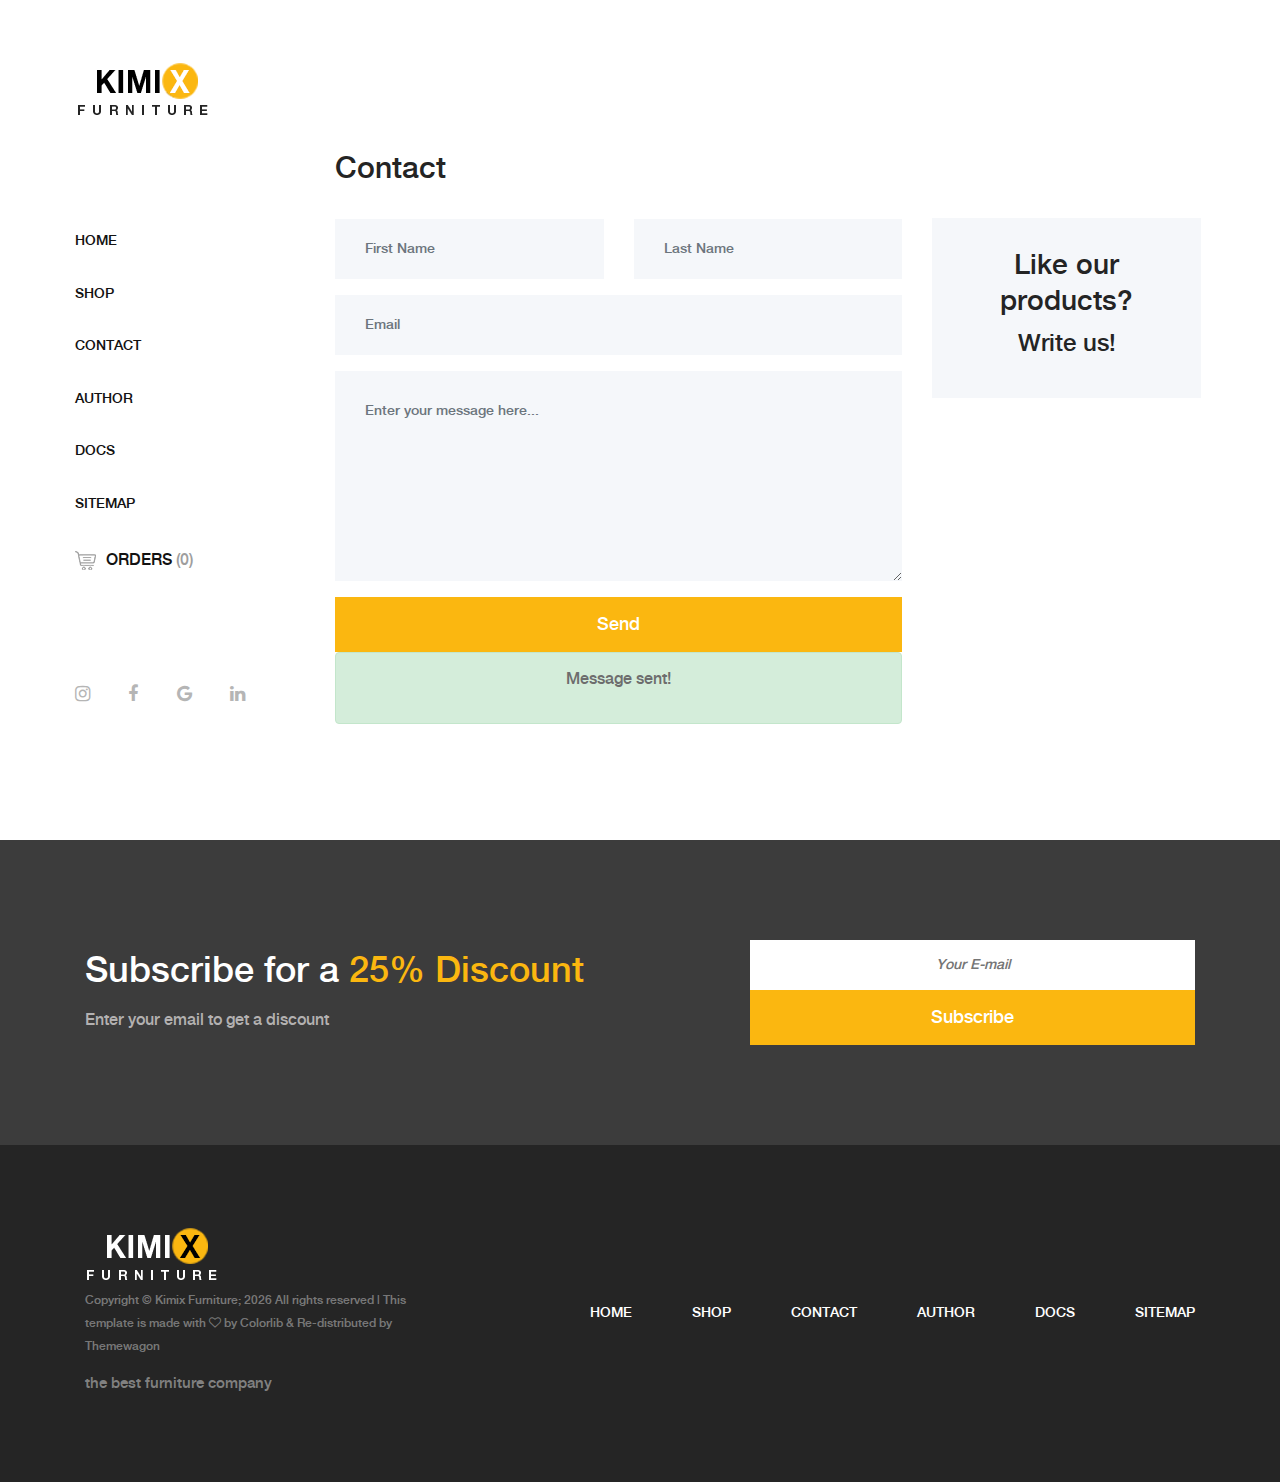
<file: checkout.html>
<!DOCTYPE html>
<html lang="en">

<head>
    <meta charset="UTF-8">
    <meta name="description" content="There you can write us about our products!">
    <meta http-equiv="X-UA-Compatible" content="IE=edge">
    <meta name="viewport" content="width=device-width, initial-scale=1, shrink-to-fit=no">
    <!-- The above 4 meta tags *must* come first in the head; any other head content must come *after* these tags -->
    <meta name="keywords" content="contact,products" />
    <meta name="author" content="mailto:kristina.glisovic.55.19@ict.edu.rs" />
    <meta name="copyright" content="Kristina Glišović @ 2021." />
    <!-- Title  -->
    <title>Kimix - Furniture | Contact</title>

    <!-- Favicon  -->
    <link rel="icon" href="img/core-img/favicon.ico">

    <!-- Core Style CSS -->
    <link rel="stylesheet" href="css/core-style.css">
    <link rel="stylesheet" href="css/style.min.css">

</head>

<body>
    <!-- Search Wrapper Area Start -->
    <div class="search-wrapper section-padding-100">
        <div class="search-close">
            <i class="fa fa-close" aria-hidden="true"></i>
        </div>
        <div class="container">
            <div class="row">
                <div class="col-12">
                    <div class="search-content">
                        <form action="#" method="get">
                            <input type="search" name="search" id="search" placeholder="Type your keyword...">
                            <button type="submit"><img src="img/core-img/search.png" alt="search"></button>
                        </form>
                    </div>
                </div>
            </div>
        </div>
    </div>
    <!-- Search Wrapper Area End -->

    <!-- ##### Main Content Wrapper Start ##### -->
    <div class="main-content-wrapper d-flex clearfix">

        <!-- Mobile Nav (max width 767px)-->
        <div class="mobile-nav">
            <!-- Navbar Brand -->
            <div class="amado-navbar-brand">
                <a href="index.html"><img src="img/core-img/logo.png" alt="logo"></a>
            </div>
            <!-- Navbar Toggler -->
            <div class="amado-navbar-toggler">
                <span></span><span></span><span></span>
            </div>
        </div>

        <!-- Header Area Start -->
        <header class="header-area clearfix">
            <!-- Close Icon -->
            <div class="nav-close">
                <i class="fa fa-close" aria-hidden="true"></i>
            </div>
            <!-- Logo -->
            <div class="logo">
                <a href="index.html"><img src="img/core-img/logo.png" alt="logo"></a>
            </div>
            <!-- Amado Nav -->
            <nav class="amado-nav">
                 <!--ispisano-->
            </nav>
            <!-- Cart Menu -->
            <div class="cart-fav-search mb-100">
                <a href="checkout.html" class="cart-nav"><img src="img/core-img/cart.png" alt="cartPng">ORDERS <span>(0)</span></a>
            </div>
            <!-- Social Button -->
            <div class="social-info d-flex justify-content-between">
                <!--ISPISANO-->
            </div>
        </header>
        <!-- Header Area End -->

        <div class="cart-table-area section-padding-100">
            <div class="container-fluid">
                <div class="row">
                    <div class="col-12 col-lg-8">
                        <div class="checkout_details_area mt-50 clearfix">

                            <div class="cart-title">
                                <h2>Contact</h2>
                            </div>

                            <form action="#" method="GET">
                                <div class="row">
                                    <div class="col-md-6 mb-3">
                                        <input type="text" class="form-control" id="first_name" value="" placeholder="First Name" required>
                                    </div>
                                    <div class="col-md-6 mb-3">
                                        <input type="text" class="form-control" id="last_name" value="" placeholder="Last Name" required>
                                    </div>
                                    <div class="col-12 mb-3">
                                        <input type="email" class="form-control" id="email" placeholder="Email" value="" required>
                                    </div>
                                    <div class="col-12 mb-3">
                                        <textarea class="form-control" placeholder='Enter your message here...' id="Msg"
                                        rows="3"></textarea>
                                    </div>
                                    <div class="col-12">
                                       <a><input type="button" name="btnSend" id="btnSend" value="Send" class="btn amado-btn w-100"/></a>
                                    </div>
                                    <div class="col-12">
                                        <div class="alert alert-success text-center" id="success">
                                            <p>Message sent!</p></div>
                                    </div>
                                </div>
                            </form>
                        </div>
                    </div>
                    <div class="col-12 col-lg-4">
                        <div class="cart-summary text-center">
                            <h3>Like our products?</h3>
                            <h4>Write us!</h4>
                        </div>
                        </div>
                    </div>
                </div>
            </div>
        </div>
    </div>
    <!-- ##### Main Content Wrapper End ##### -->

    <!-- ##### Newsletter Area Start ##### -->
    <section class="newsletter-area section-padding-100-0">
        <div class="container">
            <div class="row align-items-center">
                <!-- Newsletter Text -->
                <div class="col-12 col-lg-6 col-xl-7">
                    <div class="newsletter-text mb-100">
                        <!---ispisano-->
                    </div>
                </div>
                <!-- Newsletter Form -->
                <div class="col-12 col-lg-6 col-xl-5">
                    <div class="newsletter-form mb-100">
                        <form action="#" method="post">
                            <input type="email" name="email" class="nl-email" placeholder="Your E-mail">
                            <input type="submit" value="Subscribe">
                        </form>
                    </div>
                </div>
            </div>
        </div>
    </section>
    <!-- ##### Newsletter Area End ##### -->

    <!-- ##### Footer Area Start ##### -->
    <footer class="footer_area clearfix">
        <div class="container">
            <div class="row align-items-center">
                <!-- Single Widget Area -->
                <div class="col-12 col-lg-4">
                    <div class="single_widget_area">
                        <!-- Logo -->
                        <div class="footer-logo mr-50">
                            <a href="index.html"><img src="img/core-img/logo2.png" alt="logo2"></a>
                        </div>
                        <!-- Copywrite Text -->
                        <p class="copywrite">
                            <!-- Link back to Colorlib can't be removed. Template is licensed under CC BY 3.0. -->
                            Copyright &copy Kimix Furniture;
                            <script>document.write(new Date().getFullYear());</script> All rights reserved | This
                            template is made with <i class="fa fa-heart-o" aria-hidden="true"></i> by <a
                                href="https://colorlib.com" target="_blank">Colorlib</a> & Re-distributed by <a
                                href="https://themewagon.com/" target="_blank">Themewagon</a>
                            <!-- Link back to Colorlib can't be removed. Template is licensed under CC BY 3.0. -->
                        </p>
                        <h1 class="text-dark futerfont">the best furniture company</h1>
                    </div>
                </div>
                <!-- Single Widget Area -->
                <div class="col-12 col-lg-8">
                    <div class="single_widget_area">
                        <!-- Footer Menu -->
                        <div class="footer_menu">
                            <nav class="navbar navbar-expand-lg justify-content-end">
                                <button class="navbar-toggler" type="button" data-toggle="collapse" data-target="#footerNavContent" aria-controls="footerNavContent" aria-expanded="false" aria-label="Toggle navigation"><i class="fa fa-bars"></i></button>
                                <div class="collapse navbar-collapse" id="footerNavContent">
                                    <!--ISPISANO-->
                                </div>
                            </nav>
                        </div>
                    </div>
                </div>
            </div>
        </div>
    </footer>
    <!-- ##### Footer Area End ##### -->

    <!-- ##### jQuery (Necessary for All JavaScript Plugins) ##### -->
    <script src="js/jquery/jquery-2.2.4.min.js"></script>
    <!-- Popper js -->
    <script src="js/popper.min.js"></script>
    <!-- Bootstrap js -->
    <script src="js/bootstrap.min.js"></script>
    <!-- Plugins js -->
    <script src="js/plugins.js"></script>
    <!-- Active js -->
    <script src="js/active.js"></script>
     <!-- Main JS-->
     <script src="js/main.min.js"></script>

</body>

</html>
</file>
<file: css/core-style.css>
/* [Master Stylesheet v-1.0.0] */
/* :: :: 1.0 Import Fonts */
@import url(../css/bootstrap.min.css);
@import url(../css/owl.carousel.css);
@import url(../css/animate.css);
@import url(../css/magnific-popup.css);
@import url(../css/jquery-ui.min.css);
@import url(../css/nice-select.css);
@import url(../css/font-awesome.min.css);
@font-face {
  font-family: 'helveticaneuebold';
  src: url("../fonts/helvetica_neu_bold-webfont.woff2") format("woff2"), url("../fonts/helvetica_neu_bold-webfont.woff") format("woff");
  font-weight: normal;
  font-style: normal; }
@font-face {
  font-family: 'helveticaneuemedium';
  src: url("../fonts/helveticaneue_medium-webfont.woff2") format("woff2"), url("../fonts/helveticaneue_medium-webfont.woff") format("woff");
  font-weight: normal;
  font-style: normal; }
/* :: 2.0 Import All CSS */
/* :: 3.0 Base CSS */
* {
  margin: 0;
  padding: 0; }

body {
  font-family: "helveticaneuemedium";
  font-size: 16px; }

h1,
h2,
h3,
h4,
h5,
h6 {
  color: #242424;
  line-height: 1.3;
  font-weight: 400; }

p {
  color: #6d6d6d;
  font-size: 16px;
  line-height: 1.9;
  font-weight: 400; }

a {
  -webkit-transition: all 500ms ease 0s;
  transition: all 500ms ease 0s;
  text-decoration: none;
  outline: 0 solid transparent;
  color: #131212;
  font-weight: 400;
  font-size: 12px; }
  a:hover, a:focus {
    -webkit-transition: all 500ms ease 0s;
    transition: all 500ms ease 0s;
    text-decoration: none;
    outline: 0 solid transparent;
    color: #131212;
    font-weight: 400;
    font-size: 12px; }

ul,
ol {
  margin: 0; }
  ul li,
  ol li {
    list-style: none; }

img {
  height: auto;
  max-width: 100%; }

/* Spacing */
.mt-15 {
  margin-top: 15px !important; }

.mt-30 {
  margin-top: 30px !important; }

.mt-50 {
  margin-top: 50px !important; }

.mt-70 {
  margin-top: 70px !important; }

.mt-100 {
  margin-top: 100px !important; }

.mb-15 {
  margin-bottom: 15px !important; }

.mb-30 {
  margin-bottom: 30px !important; }

.mb-50 {
  margin-bottom: 50px !important; }

.mb-70 {
  margin-bottom: 70px !important; }

.mb-100 {
  margin-bottom: 100px !important; }

.ml-15 {
  margin-left: 15px !important; }

.ml-30 {
  margin-left: 30px !important; }

.ml-50 {
  margin-left: 50px !important; }

.mr-15 {
  margin-right: 15px !important; }

.mr-30 {
  margin-right: 30px !important; }

.mr-50 {
  margin-right: 50px !important; }

/* Height */
.height-400 {
  height: 400px !important; }

.height-500 {
  height: 500px !important; }

.height-600 {
  height: 600px !important; }

.height-700 {
  height: 700px !important; }

.height-800 {
  height: 800px !important; }

/* Section Padding */
.section-padding-100 {
  padding-top: 100px;
  padding-bottom: 100px; }

.section-padding-100-0 {
  padding-top: 100px;
  padding-bottom: 0; }

.section-padding-0-100 {
  padding-top: 0;
  padding-bottom: 100px; }

/* Section Heading */
.section-heading {
  margin-bottom: 50px;
  position: relative;
  z-index: 1; }
  .section-heading h2 {
    font-size: 30px;
    margin-bottom: 0;
    text-transform: capitalize;
    font-weight: 600; }
  .section-heading.text-left {
    text-align: left !important; }

/* Miscellaneous */
.bg-img {
  background-position: center center;
  background-size: cover;
  background-repeat: no-repeat; }

.bg-white {
  background-color: #ffffff !important; }

.bg-dark {
  background-color: #000000 !important; }

.bg-transparent {
  background-color: transparent !important; }

.font-bold {
  font-weight: 700; }

.font-light {
  font-weight: 300; }

.bg-overlay,
.bg-overlay-white {
  position: relative;
  z-index: 2;
  background-position: center center;
  background-size: cover; }
  .bg-overlay:hover,
  .bg-overlay-white:hover {
    position: absolute;
    z-index: -1;
    top: 0;
    left: 0;
    width: 100%;
    height: 100%;
    content: ""; }

.bg-overlay:hover {
  background-color: rgba(0, 0, 0, 0.5); }

.bg-overlay-white:hover {
  background-color: rgba(255, 255, 255, 0.9); }

.mfp-image-holder .mfp-close,
.mfp-iframe-holder .mfp-close {
  color: #FFF;
  right: 0;
  padding-right: 0;
  width: 30px;
  height: 30px;
  background-color: #fbb710;
  line-height: 30px;
  text-align: center;
  position: absolute;
  top: 40px;
  right: -30px; }
  @media only screen and (max-width: 767px) {
    .mfp-image-holder .mfp-close,
    .mfp-iframe-holder .mfp-close {
      right: 0; } }

.navbar-toggler {
  background-color: #fbb710;
  border-radius: 0;
  margin-bottom: 15px; }
  .navbar-toggler i {
    font-size: 12px;
    color: #fff; }

@media only screen and (min-width: 768px) and (max-width: 991px) {
  .navbar {
    display: block; } }
@media only screen and (max-width: 767px) {
  .navbar {
    display: block; } }

.mobile-nav {
  position: fixed;
  width: 100%;
  height: 70px;
  background-color: #fff;
  z-index: 3000;
  top: 0;
  left: 0;
  right: 0;
  padding: 0.5em 2em;
  -webkit-box-align: center;
  -ms-flex-align: center;
  -ms-grid-row-align: center;
  align-items: center;
  -webkit-box-pack: justify;
  -ms-flex-pack: justify;
  justify-content: space-between;
  box-shadow: 0 4px 15px 0 rgba(0, 0, 0, 0.15);
  display: none; }
  @media only screen and (max-width: 767px) {
    .mobile-nav {
      display: -webkit-box;
      display: -ms-flexbox;
      display: flex; } }
  .mobile-nav .amado-navbar-brand {
    -webkit-box-flex: 0;
    -ms-flex: 0 0 70px;
    flex: 0 0 70px;
    max-width: 70px; }
    .mobile-nav .amado-navbar-brand a {
      display: block;
      max-width: 70px; }
  .mobile-nav .amado-navbar-toggler {
    cursor: pointer; }
    .mobile-nav .amado-navbar-toggler span {
      width: 28px;
      height: 3px;
      background-color: #fbb710;
      display: block;
      margin-bottom: 5px;
      border-radius: 2px; }
      .mobile-nav .amado-navbar-toggler span:last-child {
        margin-bottom: 0; }

/* ScrollUp */
#scrollUp {
  background-color: #fbb710;
  border-radius: 0;
  bottom: 60px;
  box-shadow: 0 2px 6px 0 rgba(0, 0, 0, 0.3);
  color: #ffffff;
  font-size: 24px;
  height: 40px;
  line-height: 40px;
  right: 60px;
  text-align: center;
  width: 40px;
  -webkit-transition-duration: 500ms;
  transition-duration: 500ms; }
  #scrollUp:hover {
    background-color: #131212; }
  @media only screen and (max-width: 767px) {
    #scrollUp {
      bottom: 30px;
      right: 30px; } }

/* Essence Button */
.amado-btn {
  display: inline-block;
  min-width: 160px;
  height: 55px;
  color: #ffffff;
  border: none;
  border-radius: 0;
  padding: 0 7px;
  font-size: 18px;
  line-height: 56px;
  background-color: #fbb710;
  font-weight: 400; }
  .amado-btn.active, .amado-btn:hover, .amado-btn:focus {
    font-size: 18px;
    color: #ffffff;
    background-color: #131212; }

/* :: 4.0 Search Wrapper Area CSS */
.search-wrapper {
  position: fixed;
  z-index: 1;
  width: 100%;
  height: 260px;
  z-index: 5000;
  top: -350px;
  left: 0;
  background-color: #f5f7fa;
  -webkit-transition-duration: 500ms;
  transition-duration: 500ms; }
  .search-wrapper .search-content form {
    position: relative;
    z-index: 1;
    box-shadow: 0 0 5px rgba(0, 0, 0, 0.075); }
    .search-wrapper .search-content form input {
      width: 100%;
      height: 60px;
      border: none;
      padding-left: 50px;
      font-size: 14px;
      color: #6b6b6b; }
    .search-wrapper .search-content form button {
      position: absolute;
      top: 0;
      left: 0;
      border: none;
      width: 50px;
      height: 60px;
      z-index: 10;
      cursor: pointer;
      background-color: transparent;
      text-align: center; }
  .search-wrapper .search-close {
    -webkit-transition-duration: 500ms;
    transition-duration: 500ms;
    width: 40px;
    height: 40px;
    position: absolute;
    top: 0;
    right: 0;
    background-color: red;
    text-align: center;
    color: #fff;
    line-height: 40px;
    font-size: 12px;
    cursor: pointer;
    background-color: #fbb710; }
    .search-wrapper .search-close:hover {
      background-color: #131212; }

/* :: 5.0 Welcome Area CSS */
.main-content-wrapper {
  position: relative;
  z-index: 1;
  -webkit-transition-duration: 500ms;
  transition-duration: 500ms;
  -ms-flex-wrap: wrap;
  flex-wrap: wrap; }
  @media only screen and (max-width: 767px) {
    .main-content-wrapper {
      margin-top: 70px;
      z-index: 100; } }
  .main-content-wrapper .header-area {
    -webkit-transition-duration: 500ms;
    transition-duration: 500ms;
    position: relative;
    z-index: 1;
    -webkit-box-flex: 0;
    -ms-flex: 0 0 320px;
    flex: 0 0 320px;
    width: 320px;
    max-width: 320px;
    background-color: #fff;
    padding: 60px 75px; }
    @media only screen and (min-width: 768px) and (max-width: 991px) {
      .main-content-wrapper .header-area {
        -webkit-box-flex: 0;
        -ms-flex: 0 0 280px;
        flex: 0 0 280px;
        width: 280px;
        max-width: 280px;
        padding: 50px; } }
    @media only screen and (max-width: 767px) {
      .main-content-wrapper .header-area {
        -webkit-transition-duration: 500ms;
        transition-duration: 500ms;
        -webkit-box-flex: 0;
        -ms-flex: 0 0 320px;
        flex: 0 0 320px;
        width: 320px;
        max-width: 320px;
        position: fixed;
        z-index: 4000;
        top: 0;
        left: -350px;
        height: 100%;
        overflow-x: hidden;
        overflow-y: scroll;
        display: block; } }
    .main-content-wrapper .header-area.bp-xs-on {
      left: 0; }
    .main-content-wrapper .header-area .nav-close {
      -webkit-transition-duration: 500ms;
      transition-duration: 500ms;
      width: 40px;
      height: 40px;
      position: absolute;
      top: 0;
      right: 15px;
      background-color: red;
      text-align: center;
      color: #fff;
      line-height: 40px;
      font-size: 12px;
      cursor: pointer;
      background-color: #fbb710;
      display: none; }
      @media only screen and (max-width: 767px) {
        .main-content-wrapper .header-area .nav-close {
          display: block; } }
      .main-content-wrapper .header-area .nav-close:hover {
        background-color: #131212; }
    .main-content-wrapper .header-area .logo {
      margin-bottom: 100px;
      display: block; }
    .main-content-wrapper .header-area .amado-nav li a {
      font-size: 14px;
      text-transform: uppercase;
      position: relative;
      z-index: 1;
      padding: 20px 0;
      display: block;
      line-height: 0.9;
      color: #131212;
      font-weight: normal; }
      .main-content-wrapper .header-area .amado-nav li a::after {
        -webkit-transition-duration: 500ms;
        transition-duration: 500ms;
        width: 30px;
        height: 3px;
        position: absolute;
        top: 50%;
        margin-top: -1.5px;
        left: -150px;
        background-color: #fbb710;
        z-index: 10;
        content: ''; }
      .main-content-wrapper .header-area .amado-nav li a:hover, .main-content-wrapper .header-area .amado-nav li a:focus {
        color: #fbb710; }
    .main-content-wrapper .header-area .amado-nav li:hover a::after, .main-content-wrapper .header-area .amado-nav li:focus a::after {
      left: -75px; }
      @media only screen and (min-width: 768px) and (max-width: 991px) {
        .main-content-wrapper .header-area .amado-nav li:hover a::after, .main-content-wrapper .header-area .amado-nav li:focus a::after {
          left: -50px; } }
    .main-content-wrapper .header-area .amado-nav li.active a::after {
      left: -75px; }
      @media only screen and (min-width: 768px) and (max-width: 991px) {
        .main-content-wrapper .header-area .amado-nav li.active a::after {
          left: -50px; } }
    .main-content-wrapper .header-area .amado-btn-group .amado-btn {
      width: 160px;
      display: block; }
    .main-content-wrapper .header-area .cart-fav-search a {
      display: block;
      text-transform: uppercase;
      font-size: 16px;
      padding: 15px 0;
      color: #131212;
      line-height: 1; }
      .main-content-wrapper .header-area .cart-fav-search a .search-nav {
        padding-bottom: 0; }
      .main-content-wrapper .header-area .cart-fav-search a span {
        color: #9e9e9e; }
      .main-content-wrapper .header-area .cart-fav-search a img {
        margin-right: 10px; }
      .main-content-wrapper .header-area .cart-fav-search a:hover, .main-content-wrapper .header-area .cart-fav-search a:focus {
        color: #fbb710; }
    .main-content-wrapper .header-area .social-info a {
      color: #b5b5b5;
      display: inline-block; }
      .main-content-wrapper .header-area .social-info a i {
        font-size: 18px; }
      .main-content-wrapper .header-area .social-info a:hover, .main-content-wrapper .header-area .social-info a:focus {
        color: #fbb710; }
    @media only screen and (max-width: 767px) {
      .main-content-wrapper .header-area .social-info {
        margin-bottom: 75px; } }
  .main-content-wrapper .products-catagories-area {
    -webkit-box-flex: 0;
    -ms-flex: 0 0 calc(100% - 320px);
    flex: 0 0 calc(100% - 320px);
    width: calc(100% - 320px);
    max-width: calc(100% - 320px); }
    @media only screen and (min-width: 768px) and (max-width: 991px) {
      .main-content-wrapper .products-catagories-area {
        -webkit-box-flex: 0;
        -ms-flex: 0 0 calc(100% - 280px);
        flex: 0 0 calc(100% - 280px);
        width: calc(100% - 280px);
        max-width: calc(100% - 280px); } }
    @media only screen and (max-width: 767px) {
      .main-content-wrapper .products-catagories-area {
        -webkit-box-flex: 0;
        -ms-flex: 0 0 100%;
        flex: 0 0 100%;
        width: 100%;
        max-width: 100%; } }
  .main-content-wrapper .shop_sidebar_area {
    position: relative;
    z-index: 1;
    -webkit-box-flex: 0;
    -ms-flex: 0 0 230px;
    flex: 0 0 230px;
    width: 230px;
    max-width: 230px;
    background-color: #f5f7fa;
    padding: 100px 40px; }
    @media only screen and (min-width: 768px) and (max-width: 991px) {
      .main-content-wrapper .shop_sidebar_area {
        -webkit-box-flex: 0;
        -ms-flex: 0 0 180px;
        flex: 0 0 180px;
        width: 180px;
        max-width: 180px;
        padding: 100px 15px; } }
    @media only screen and (max-width: 767px) {
      .main-content-wrapper .shop_sidebar_area {
        -webkit-box-flex: 0;
        -ms-flex: 0 0 100%;
        flex: 0 0 100%;
        width: 100%;
        max-width: 100%;
        -webkit-box-ordinal-group: 3;
        -ms-flex-order: 2;
        order: 2; } }
  .main-content-wrapper .amado_product_area {
    position: relative;
    z-index: 1;
    -webkit-box-flex: 0;
    -ms-flex: 0 0 calc(95% - 550px);
    flex: 0 0 calc(95% - 550px);
    width: calc(95% - 550px);
    max-width: calc(95% - 550px); }
    @media only screen and (min-width: 992px) and (max-width: 1199px) {
      .main-content-wrapper .amado_product_area {
        -webkit-box-flex: 0;
        -ms-flex: 0 0 calc(100% - 550px);
        flex: 0 0 calc(100% - 550px);
        width: calc(100% - 550px);
        max-width: calc(100% - 550px); } }
    @media only screen and (min-width: 768px) and (max-width: 991px) {
      .main-content-wrapper .amado_product_area {
        -webkit-box-flex: 0;
        -ms-flex: 0 0 calc(100% - 460px);
        flex: 0 0 calc(100% - 460px);
        width: calc(100% - 460px);
        max-width: calc(100% - 460px); } }
    @media only screen and (max-width: 767px) {
      .main-content-wrapper .amado_product_area {
        -webkit-box-flex: 0;
        -ms-flex: 0 0 100%;
        flex: 0 0 100%;
        width: 100%;
        max-width: 100%;
        -webkit-box-ordinal-group: 2;
        -ms-flex-order: 1;
        order: 1;
        padding-top: 50px; } }
  .main-content-wrapper .cart-table-area {
    position: relative;
    z-index: 1;
    -webkit-box-flex: 0;
    -ms-flex: 0 0 calc(95% - 320px);
    flex: 0 0 calc(95% - 320px);
    width: calc(95% - 320px);
    max-width: calc(95% - 320px); }
    @media only screen and (min-width: 992px) and (max-width: 1199px) {
      .main-content-wrapper .cart-table-area {
        -webkit-box-flex: 0;
        -ms-flex: 0 0 calc(100% - 320px);
        flex: 0 0 calc(100% - 320px);
        width: calc(100% - 320px);
        max-width: calc(100% - 320px); } }
    @media only screen and (min-width: 768px) and (max-width: 991px) {
      .main-content-wrapper .cart-table-area {
        -webkit-box-flex: 0;
        -ms-flex: 0 0 calc(100% - 280px);
        flex: 0 0 calc(100% - 280px);
        width: calc(100% - 280px);
        max-width: calc(100% - 280px); } }
    @media only screen and (max-width: 767px) {
      .main-content-wrapper .cart-table-area {
        -webkit-box-flex: 0;
        -ms-flex: 0 0 100%;
        flex: 0 0 100%;
        width: 100%;
        max-width: 100%;
        padding-top: 0; } }
    .main-content-wrapper .cart-table-area .cart-title h2 {
      font-size: 30px;
      margin-bottom: 30px;
      color: #242424; }
    .main-content-wrapper .cart-table-area table thead {
      width: 100%;
      display: block; }
      .main-content-wrapper .cart-table-area table thead tr {
        display: -webkit-box;
        display: -ms-flexbox;
        display: flex;
        width: 100%;
        height: 40px;
        background-color: #f5f7fa; }
        .main-content-wrapper .cart-table-area table thead tr th {
          border-top: none;
          border-bottom: none;
          -webkit-box-flex: 0;
          -ms-flex: 0 0 25%;
          flex: 0 0 25%;
          width: 25%;
          max-width: 25%;
          font-size: 12px;
          color: #242424;
          text-transform: capitalize;
          font-weight: 400; }
    .main-content-wrapper .cart-table-area table tbody {
      width: 100%;
      display: block; }
      .main-content-wrapper .cart-table-area table tbody tr {
        display: -webkit-box;
        display: -ms-flexbox;
        display: flex;
        -webkit-box-align: center;
        -ms-flex-align: center;
        -ms-grid-row-align: center;
        align-items: center;
        width: 100%; }
        .main-content-wrapper .cart-table-area table tbody tr td {
          border: none;
          -webkit-box-flex: 0;
          -ms-flex: 0 0 25%;
          flex: 0 0 25%;
          width: 25%;
          max-width: 25%; }
          .main-content-wrapper .cart-table-area table tbody tr td h5 {
            font-size: 16px;
            color: #252525; }
            @media only screen and (min-width: 992px) and (max-width: 1199px) {
              .main-content-wrapper .cart-table-area table tbody tr td h5 {
                font-size: 14px; } }
            @media only screen and (min-width: 768px) and (max-width: 991px) {
              .main-content-wrapper .cart-table-area table tbody tr td h5 {
                font-size: 14px; } }
            @media only screen and (max-width: 767px) {
              .main-content-wrapper .cart-table-area table tbody tr td h5 {
                font-size: 12px; } }
          .main-content-wrapper .cart-table-area table tbody tr td .qty-btn p {
            margin-bottom: 0;
            line-height: 40px;
            height: 40px;
            padding: 0 15px;
            background-color: #f5f7fa;
            color: #242424;
            font-size: 14px; }
            @media only screen and (min-width: 768px) and (max-width: 991px) {
              .main-content-wrapper .cart-table-area table tbody tr td .qty-btn p {
                padding: 0 10px; } }
          .main-content-wrapper .cart-table-area table tbody tr td .qty-btn .quantity {
            position: relative;
            z-index: 1; }
            .main-content-wrapper .cart-table-area table tbody tr td .qty-btn .quantity input {
              text-align: center;
              background-color: #f5f7fa;
              height: 40px;
              width: 60px;
              border: none;
              -moz-appearance: textfield;
              -webkit-appearance: textfield;
              appearance: textfield;
              color: #242424;
              font-size: 14px; }
              @media only screen and (min-width: 768px) and (max-width: 991px) {
                .main-content-wrapper .cart-table-area table tbody tr td .qty-btn .quantity input {
                  width: 45px; } }
            .main-content-wrapper .cart-table-area table tbody tr td .qty-btn .quantity .qty-plus {
              position: absolute;
              right: 0;
              top: 0;
              line-height: 40px;
              width: 20px;
              text-align: center;
              height: 40px;
              cursor: pointer;
              color: #242424;
              font-size: 10px; }
            .main-content-wrapper .cart-table-area table tbody tr td .qty-btn .quantity .qty-minus {
              position: absolute;
              top: 0;
              right: 40px;
              line-height: 40px;
              width: 20px;
              height: 40px;
              text-align: center;
              cursor: pointer;
              color: #242424;
              font-size: 10px; }
              @media only screen and (min-width: 768px) and (max-width: 991px) {
                .main-content-wrapper .cart-table-area table tbody tr td .qty-btn .quantity .qty-minus {
                  right: 30px; } }
    .main-content-wrapper .cart-table-area .cart-summary {
      background-color: #f5f7fa;
      margin-top: 118px;
      position: relative;
      z-index: 1;
      padding: 30px 20px; }
      .main-content-wrapper .cart-table-area .cart-summary h5 {
        font-size: 18px;
        margin-bottom: 0; }
      .main-content-wrapper .cart-table-area .cart-summary .summary-table {
        margin-top: 30px; }
        .main-content-wrapper .cart-table-area .cart-summary .summary-table li {
          display: -webkit-box;
          display: -ms-flexbox;
          display: flex;
          -webkit-box-pack: justify;
          -ms-flex-pack: justify;
          justify-content: space-between;
          margin-bottom: 30px;
          text-transform: capitalize; }
          .main-content-wrapper .cart-table-area .cart-summary .summary-table li span {
            color: #6b6b6b;
            font-size: 14px; }
      .main-content-wrapper .cart-table-area .cart-summary .payment-method label {
        font-size: 14px;
        color: #6b6b6b;
        font-weight: 400;
        margin-bottom: 15px; }
  .main-content-wrapper .single-product-area {
    position: relative;
    z-index: 1;
    -webkit-box-flex: 0;
    -ms-flex: 0 0 calc(95% - 320px);
    flex: 0 0 calc(95% - 320px);
    width: calc(95% - 320px);
    max-width: calc(95% - 320px); }
    @media only screen and (min-width: 992px) and (max-width: 1199px) {
      .main-content-wrapper .single-product-area {
        -webkit-box-flex: 0;
        -ms-flex: 0 0 calc(100% - 320px);
        flex: 0 0 calc(100% - 320px);
        width: calc(100% - 320px);
        max-width: calc(100% - 320px); } }
    @media only screen and (min-width: 768px) and (max-width: 991px) {
      .main-content-wrapper .single-product-area {
        -webkit-box-flex: 0;
        -ms-flex: 0 0 calc(100% - 280px);
        flex: 0 0 calc(100% - 280px);
        width: calc(100% - 280px);
        max-width: calc(100% - 280px); } }
    @media only screen and (max-width: 767px) {
      .main-content-wrapper .single-product-area {
        -webkit-box-flex: 0;
        -ms-flex: 0 0 100%;
        flex: 0 0 100%;
        width: 100%;
        max-width: 100%;
        padding-top: 0; } }
    .main-content-wrapper .single-product-area .breadcrumb {
      background-color: transparent; }
      .main-content-wrapper .single-product-area .breadcrumb .breadcrumb-item {
        font-size: 14px;
        text-transform: uppercase; }
        .main-content-wrapper .single-product-area .breadcrumb .breadcrumb-item a {
          color: #242424;
          font-size: 14px;
          text-transform: uppercase; }
          .main-content-wrapper .single-product-area .breadcrumb .breadcrumb-item a:hover {
            color: #fbb710; }
      .main-content-wrapper .single-product-area .breadcrumb .breadcrumb-item + .breadcrumb-item::before {
        content: ">"; }
    .main-content-wrapper .single-product-area .single_product_thumb {
      position: relative;
      z-index: 1;
      margin-bottom: 170px; }
      .main-content-wrapper .single-product-area .single_product_thumb .carousel-indicators {
        margin: 0 7.5px;
        bottom: -165px; }
        @media only screen and (min-width: 992px) and (max-width: 1199px) {
          .main-content-wrapper .single-product-area .single_product_thumb .carousel-indicators {
            bottom: -105px; } }
        @media only screen and (min-width: 768px) and (max-width: 991px) {
          .main-content-wrapper .single-product-area .single_product_thumb .carousel-indicators {
            bottom: -105px; } }
        @media only screen and (max-width: 767px) {
          .main-content-wrapper .single-product-area .single_product_thumb .carousel-indicators {
            bottom: -95px; } }
        .main-content-wrapper .single-product-area .single_product_thumb .carousel-indicators li {
          -webkit-box-flex: 0;
          -ms-flex: 0 0 25%;
          flex: 0 0 25%;
          width: 25%;
          min-width: 25%;
          height: 140px;
          background-position: center center;
          background-size: cover;
          border: 2px solid transparent;
          cursor: pointer; }
          @media only screen and (min-width: 992px) and (max-width: 1199px) {
            .main-content-wrapper .single-product-area .single_product_thumb .carousel-indicators li {
              height: 80px; } }
          @media only screen and (min-width: 768px) and (max-width: 991px) {
            .main-content-wrapper .single-product-area .single_product_thumb .carousel-indicators li {
              height: 80px; } }
          @media only screen and (max-width: 767px) {
            .main-content-wrapper .single-product-area .single_product_thumb .carousel-indicators li {
              height: 70px; } }
          .main-content-wrapper .single-product-area .single_product_thumb .carousel-indicators li.active {
            border: 2px solid #fbb710; }
      .main-content-wrapper .single-product-area .single_product_thumb .carousel-item a {
        cursor: zoom-in; }
    .main-content-wrapper .single-product-area .single_product_desc {
      position: relative;
      z-index: 1; }
      .main-content-wrapper .single-product-area .single_product_desc .product-meta-data .line {
        width: 80px;
        height: 3px;
        background-color: #fbb710;
        margin-bottom: 15px;
        display: block; }
      .main-content-wrapper .single-product-area .single_product_desc .product-meta-data .product-price {
        font-size: 24px;
        font-weight: 400;
        color: #fbb710;
        line-height: 1;
        margin-bottom: 10px; }
      .main-content-wrapper .single-product-area .single_product_desc .product-meta-data a {
        display: block; }
        .main-content-wrapper .single-product-area .single_product_desc .product-meta-data a h6 {
          font-size: 30px;
          margin-bottom: 5px; }
          @media only screen and (min-width: 992px) and (max-width: 1199px) {
            .main-content-wrapper .single-product-area .single_product_desc .product-meta-data a h6 {
              font-size: 20px; } }
      .main-content-wrapper .single-product-area .single_product_desc .product-meta-data .ratings-review .ratings i {
        font-size: 10px;
        color: #fbb710; }
      .main-content-wrapper .single-product-area .single_product_desc .product-meta-data .ratings-review .review a {
        display: inline-block;
        color: #6b6b6b;
        font-size: 14px; }
      .main-content-wrapper .single-product-area .single_product_desc .product-meta-data .avaibility {
        margin-bottom: 0;
        font-size: 12px;
        color: #6b6b6b;
        line-height: 1; }
        .main-content-wrapper .single-product-area .single_product_desc .product-meta-data .avaibility i {
          color: #20d34a;
          font-size: 12px; }
      .main-content-wrapper .single-product-area .single_product_desc .short_overview p {
        line-height: 2.1;
        color: #6b6b6b; }
      .main-content-wrapper .single-product-area .single_product_desc .cart p {
        margin-bottom: 0;
        line-height: 40px;
        height: 40px;
        padding: 0 15px;
        background-color: #f5f7fa; }
      .main-content-wrapper .single-product-area .single_product_desc .cart .quantity {
        position: relative;
        z-index: 1; }
        .main-content-wrapper .single-product-area .single_product_desc .cart .quantity input {
          text-align: center;
          background-color: #f5f7fa;
          height: 40px;
          width: 100px;
          border: none;
          -moz-appearance: textfield;
          -webkit-appearance: textfield;
          appearance: textfield;
          color: #959595; }
        .main-content-wrapper .single-product-area .single_product_desc .cart .quantity .qty-plus {
          position: absolute;
          right: 0;
          top: 0;
          line-height: 30px;
          width: 30px;
          text-align: center;
          height: 20px;
          cursor: pointer;
          color: #959595; }
        .main-content-wrapper .single-product-area .single_product_desc .cart .quantity .qty-minus {
          position: absolute;
          top: 21px;
          right: 0;
          line-height: 1;
          width: 30px;
          height: 25px;
          text-align: center;
          cursor: pointer;
          color: #959595; }
      .main-content-wrapper .single-product-area .single_product_desc .cart .amado-btn {
        width: 310px;
        height: 80px;
        line-height: 80px; }
        @media only screen and (min-width: 992px) and (max-width: 1199px) {
          .main-content-wrapper .single-product-area .single_product_desc .cart .amado-btn {
            width: 250px; } }
        @media only screen and (max-width: 767px) {
          .main-content-wrapper .single-product-area .single_product_desc .cart .amado-btn {
            width: 280px; } }

.search-wrapper-on .search-wrapper {
  top: 0; }
.search-wrapper-on .main-content-wrapper {
  margin-top: 260px; }

.single-products-catagory {
  position: relative;
  z-index: 1;
  width: 33.33333%;
  top: 0; }
  @media only screen and (min-width: 992px) and (max-width: 1199px) {
    .single-products-catagory {
      width: 50%; } }
  @media only screen and (min-width: 768px) and (max-width: 991px) {
    .single-products-catagory {
      width: 100%; } }
  @media only screen and (max-width: 767px) {
    .single-products-catagory {
      width: 100%; } }
  @media only screen and (min-width: 576px) and (max-width: 767px) {
    .single-products-catagory {
      width: 50%; } }
  .single-products-catagory a {
    display: block;
    width: 100%;
    height: 100%;
    position: relative;
    z-index: 10; }
    .single-products-catagory a::after {
      -webkit-transition-duration: 250ms;
      transition-duration: 250ms;
      position: absolute;
      width: 100%;
      height: 100%;
      top: 0;
      left: 0;
      content: '';
      background-color: rgba(60, 60, 60, 0.7);
      z-index: 1;
      opacity: 0;
      visibility: visible; }
    .single-products-catagory a img {
      width: 100%; }
  .single-products-catagory .hover-content {
    position: absolute;
    top: 40px;
    left: 40px;
    z-index: 10; }
    @media only screen and (max-width: 767px) {
      .single-products-catagory .hover-content {
        top: 30px;
        left: 30px; } }
    .single-products-catagory .hover-content .line {
      width: 80px;
      height: 3px;
      background-color: #fbb710;
      display: block;
      margin-bottom: 15px; }
    .single-products-catagory .hover-content p {
      font-size: 16px;
      color: #6d6d6d;
      line-height: 1;
      margin-bottom: 5px;
      -webkit-transition-duration: 250ms;
      transition-duration: 250ms; }
    .single-products-catagory .hover-content h4 {
      margin-bottom: 0;
      -webkit-transition-duration: 250ms;
      transition-duration: 250ms; }
  .single-products-catagory:hover a::after, .single-products-catagory:focus a::after {
    opacity: 1;
    visibility: visible; }
  .single-products-catagory:hover .hover-content p,
  .single-products-catagory:hover .hover-content h4, .single-products-catagory:focus .hover-content p,
  .single-products-catagory:focus .hover-content h4 {
    color: #fff; }

/* :: 6.0 Newsletter Area CSS */
.newsletter-area {
  position: relative;
  z-index: 1;
  background-color: #3c3c3c; }
  .newsletter-area .newsletter-text {
    position: relative;
    z-index: 1; }
    .newsletter-area .newsletter-text h2 {
      font-size: 36px;
      margin-bottom: 10px;
      color: #fff; }
      @media only screen and (min-width: 992px) and (max-width: 1199px) {
        .newsletter-area .newsletter-text h2 {
          font-size: 30px; } }
      @media only screen and (max-width: 767px) {
        .newsletter-area .newsletter-text h2 {
          font-size: 30px; } }
      .newsletter-area .newsletter-text h2 span {
        color: #fbb710; }
    .newsletter-area .newsletter-text p {
      color: #b3b1b1;
      margin-bottom: 0; }
  .newsletter-area .newsletter-form form {
    position: relative;
    z-index: 1; }
    .newsletter-area .newsletter-form form input[type="email"] {
      width: 100%;
      height: 50px;
      background-color: #fff;
      color: #afafaf;
      font-size: 14px;
      font-style: italic;
      border: none;
      padding: 0 30px; }
    .newsletter-area .newsletter-form form input[type="submit"] {
      -webkit-transition-duration: 500ms;
      transition-duration: 500ms;
      height: 50px;
      background-color: #fbb710;
      color: #fff;
      font-size: 14px;
      padding: 0 30px;
      cursor: pointer;
      position: absolute;
      top: 0;
      right: 0;
      z-index: 10;
      border: none; }
      .newsletter-area .newsletter-form form input[type="submit"]:hover, .newsletter-area .newsletter-form form input[type="submit"]:focus {
        background-color: #fbb710;
        color: #fff; }

/* :: 7.0 Popular Products Area CSS */
.single-product-wrapper {
  position: relative;
  z-index: 1;
  margin-bottom: 50px;
  overflow: hidden;
  background-color: #ffffff; }
  .single-product-wrapper .product-img {
    position: relative;
    z-index: 1;
    overflow: hidden; }
    .single-product-wrapper .product-img img {
      width: 100%;
      -webkit-transition-duration: 500ms;
      transition-duration: 500ms; }
    .single-product-wrapper .product-img .hover-img {
      -webkit-transition-duration: 500ms;
      transition-duration: 500ms;
      position: absolute;
      top: 0;
      left: 0;
      width: 100%;
      z-index: 10;
      opacity: 0;
      visibility: hidden; }
  .single-product-wrapper .product-description {
    position: relative;
    z-index: 1;
    margin-top: 25px; }
    .single-product-wrapper .product-description .product-meta-data .line {
      width: 80px;
      height: 3px;
      background-color: #fbb710;
      margin-bottom: 15px;
      display: block; }
    .single-product-wrapper .product-description .product-meta-data .product-price {
      line-height: 1;
      color: #fbb710;
      font-size: 24px;
      margin-bottom: 10px; }
    .single-product-wrapper .product-description .product-meta-data a {
      display: block; }
      .single-product-wrapper .product-description .product-meta-data a h6 {
        margin-bottom: 0; }
    .single-product-wrapper .product-description .ratings-cart .ratings i {
      font-size: 10px;
      color: #fbb710; }
    .single-product-wrapper .product-description .ratings-cart .cart {
      display: block; }
  .single-product-wrapper:hover .product-img .hover-img {
    opacity: 1;
    visibility: visible; }
  .single-product-wrapper:hover .product-img .product-favourite a {
    opacity: 1;
    visibility: visible; }

.pagination {
  position: relative;
  z-index: 1; }
  .pagination .page-item .page-link {
    width: 40px;
    height: 40px;
    border: none;
    font-size: 16px;
    font-weight: 400;
    line-height: 40px;
    padding: 0;
    text-align: center;
    color: #242424; }
    .pagination .page-item .page-link:hover, .pagination .page-item .page-link:focus {
      color: #fff;
      box-shadow: none;
      background-color: #fbb710; }
  .pagination .page-item.active .page-link {
    color: #fff;
    box-shadow: none;
    background-color: #fbb710; }
  .pagination .page-item:first-child .page-link {
    margin-left: 0;
    border-top-left-radius: 0;
    border-bottom-left-radius: 0; }
  .pagination .page-item:last-child .page-link {
    margin-left: 0;
    border-top-right-radius: 0;
    border-bottom-right-radius: 0; }

/* :: 8.0 Footer Area CSS */
.footer_area {
  position: relative;
  z-index: 1;
  background-color: #252525;
  padding: 80px 0; }
  .footer_area .single_widget_area .copywrite {
    font-size: 12px;
    color: rgba(255, 255, 255, 0.4);
    margin-top: 10px; }
    .footer_area .single_widget_area .copywrite a {
      font-size: 12px;
      color: rgba(255, 255, 255, 0.4); }
      .footer_area .single_widget_area .copywrite a:hover {
        color: #fff; }
  .footer_area .single_widget_area .footer_menu {
    position: relative;
    z-index: 1;
    margin-left: auto; }
    .footer_area .single_widget_area .footer_menu .navbar {
      padding: 0; }
    .footer_area .single_widget_area .footer_menu .navbar-nav .nav-item .nav-link {
      padding: 10px 30px;
      color: #fff;
      text-transform: uppercase;
      font-size: 14px; }
      @media only screen and (min-width: 768px) and (max-width: 991px) {
        .footer_area .single_widget_area .footer_menu .navbar-nav .nav-item .nav-link {
          padding: 10px 0; } }
      @media only screen and (max-width: 767px) {
        .footer_area .single_widget_area .footer_menu .navbar-nav .nav-item .nav-link {
          padding: 10px 0; } }
      .footer_area .single_widget_area .footer_menu .navbar-nav .nav-item .nav-link:hover, .footer_area .single_widget_area .footer_menu .navbar-nav .nav-item .nav-link:focus {
        color: #fbb710; }
    .footer_area .single_widget_area .footer_menu .navbar-nav .nav-item.active .nav-link {
      color: #fbb710; }
    .footer_area .single_widget_area .footer_menu .navbar-nav .nav-item:last-child .nav-link {
      padding-right: 0; }

/* :: 9.0 Product Sidebar Area CSS */
.widget {
  position: relative;
  z-index: 1; }
  .widget .widget-title {
    font-size: 16px;
    text-transform: capitalize;
    color: #242424; }
  .widget .catagories-menu li a {
    text-transform: capitalize;
    font-size: 16px;
    padding: 15px 0 15px 20px;
    display: block;
    font-weight: 400;
    color: #959595; }
    .widget .catagories-menu li a:hover, .widget .catagories-menu li a:focus {
      color: #fbb710; }
  .widget .catagories-menu li.active a {
    color: #fbb710; }
  .widget.price .slider-range-price {
    background-color: #c7d2d8 !important;
    height: 2px;
    border: none; }
  .widget.price .ui-slider-handle {
    background-color: #fff;
    top: -7px;
    width: 18px;
    height: 18px;
    margin: 0;
    border: 2px solid #fbb710;
    border-radius: 50%; }
  .widget.price .ui-slider-range.ui-corner-all.ui-widget-header {
    background-color: #fbb710; }
  .widget.price .ui-slider-horizontal {
    height: 2px;
    background-color: #fbb710; }
  .widget.price .range-price {
    font-size: 16px;
    font-weight: 400;
    margin-top: 20px;
    text-transform: uppercase;
    color: #959595; }
  .widget.color .widget-desc ul {
    -ms-flex-wrap: wrap;
    flex-wrap: wrap; }
    .widget.color .widget-desc ul li {
      -webkit-box-flex: 0;
      -ms-flex: 0 0 25%;
      flex: 0 0 25%;
      width: 25%;
      margin-bottom: 15px; }
      .widget.color .widget-desc ul li a {
        width: 30px;
        height: 30px;
        display: block;
        border-radius: 50%;
        background-color: #ffffff;
        position: relative;
        z-index: 1;
        box-shadow: 0 0 3px rgba(0, 0, 0, 0.15); }
        .widget.color .widget-desc ul li a.color1 {
          background-color: #ffffff; }
        .widget.color .widget-desc ul li a.color2 {
          background-color: #969696; }
        .widget.color .widget-desc ul li a.color3 {
          background-color: #030303; }
        .widget.color .widget-desc ul li a.color4 {
          background-color: #0315ff; }
        .widget.color .widget-desc ul li a.color5 {
          background-color: #dc0647; }
        .widget.color .widget-desc ul li a.color6 {
          background-color: #fff56a; }
        .widget.color .widget-desc ul li a.color7 {
          background-color: #f26e51; }
        .widget.color .widget-desc ul li a.color8 {
          background-color: #9a8777; }
  .widget.brands .form-check {
    margin-bottom: 25px; }
    .widget.brands .form-check label {
      -webkit-transition-duration: 500ms;
      transition-duration: 500ms;
      font-size: 16px;
      color: #959595;
      font-weight: 400;
      cursor: pointer; }
      .widget.brands .form-check label:hover {
        color: #fbb710; }
    .widget.brands .form-check:last-child {
      margin-bottom: 0; }

.product-topbar {
  position: relative;
  z-index: 100;
  margin-bottom: 40px; }
  @media only screen and (min-width: 992px) and (max-width: 1199px) {
    .product-topbar .total-products {
      margin-bottom: 30px; } }
  @media only screen and (min-width: 768px) and (max-width: 991px) {
    .product-topbar .total-products {
      margin-bottom: 30px; } }
  @media only screen and (max-width: 767px) {
    .product-topbar .total-products {
      margin-bottom: 30px; } }
  .product-topbar .total-products p {
    margin-bottom: 15px;
    font-size: 14px;
    color: #242424;
    text-transform: uppercase; }
  .product-topbar .total-products .view a {
    -webkit-box-flex: 0;
    -ms-flex: 0 0 40px;
    flex: 0 0 40px;
    width: 40px;
    height: 40px;
    background-color: #131212;
    color: #fff;
    font-size: 16px;
    text-align: center;
    line-height: 44px; }
    .product-topbar .total-products .view a:first-child {
      background-color: #fbb710; }
  .product-topbar .product-sorting p {
    margin-bottom: 0;
    font-size: 14px;
    height: 40px;
    background-color: #f5f7fa;
    line-height: 40px;
    color: #959595;
    padding-left: 15px; }
    @media only screen and (min-width: 992px) and (max-width: 1199px) {
      .product-topbar .product-sorting p {
        font-size: 12px; } }
    @media only screen and (min-width: 768px) and (max-width: 991px) {
      .product-topbar .product-sorting p {
        font-size: 12px; } }
    @media only screen and (max-width: 767px) {
      .product-topbar .product-sorting p {
        font-size: 12px; } }
  .product-topbar .product-sorting form select {
    background-color: #f5f7fa;
    border: none;
    height: 40px;
    min-width: 80px; }
    @media only screen and (min-width: 768px) and (max-width: 991px) {
      .product-topbar .product-sorting form select {
        min-width: 60px; } }
    .product-topbar .product-sorting form select option {
      font-size: 12px;
      font-weight: 400;
      color: #242424;
      text-transform: uppercase;
      background-color: #f5f7fa; }
  .product-topbar .nice-select {
    border: none;
    font-size: 14px;
    font-weight: 400;
    height: 40px;
    padding-left: 0;
    line-height: 40px;
    margin: 0;
    background-color: #f5f7fa;
    border-radius: 0;
    text-align: center !important;
    min-width: 100px; }
    @media only screen and (min-width: 768px) and (max-width: 991px) {
      .product-topbar .nice-select {
        min-width: 60px;
        font-size: 12px; } }
    @media only screen and (max-width: 767px) {
      .product-topbar .nice-select {
        min-width: 60px;
        font-size: 12px; } }
    .product-topbar .nice-select .list {
      background-color: #f6f6f6;
      border-radius: 0;
      border: none; }
      .product-topbar .nice-select .list .option.selected {
        color: #fbb710; }

/* :: 10.0 Checkout Area CSS */
.checkout_details_area form .form-control {
  height: 60px;
  border: none;
  border-radius: 0;
  background-color: #f5f7fa;
  padding: 30px;
  color: #6b6b6b;
  font-size: 14px; }
.checkout_details_area form textarea.form-control {
  height: 210px; }
.checkout_details_area form .custom-control label {
  font-size: 14px;
  color: #6b6b6b; }
.checkout_details_area form .nice-select {
  border-radius: 0;
  height: 60px;
  line-height: 60px;
  background-color: #f5f7fa;
  border: none;
  color: #6b6b6b;
  font-size: 14px; }
  .checkout_details_area form .nice-select .list {
    width: 100%;
    border-radius: 0;
    background-color: #f5f7fa; }

/* ##### The End ##### */

/*# sourceMappingURL=core-style.css.map */
</file>
<file: css/style.min.css>
*{margin:0;padding:0;box-sizing:border-box;list-style:none}.products-catagories-area{background-image:url(../img/prodPoz.jpg);background-repeat:no-repeat;background-size:cover;justify-content:center;flex-direction:column;display:flex;align-items:center}#slideshow{background-color:rgba(0,0,0,.5);width:600px;height:400px;box-shadow:0 0 5px #fbb710;filter:blur(1px);overflow:hidden}#slideshow2{background-color:rgba(0,0,0,.5);width:600px;height:400px;box-shadow:0 0 5px #fbb710;overflow:hidden}.holder{height:100%;width:100%;display:flex;justify-content:center;align-items:center;text-align:center}.text{font-weight:800;font-size:5rem;text-transform:uppercase;color:#fff;text-shadow:2px 1px 2px #000}.tekstbelo{color:#fff!important;margin:10px}.oautoru{background-color:#000;padding:50px 0}span{margin-bottom:10px}.dugme{box-shadow:0 1px 5px #666}.dugme a{text-shadow:0 1px 2px #000}.cart-nav{padding-top:20px!important}.futerfont{font-size:15px;color:gray!important}@media (max-width:900px){#slideshow,#slideshow2{width:470px}.text{font-size:4rem}}@media (max-width:766px){.products-catagories-area{height:100vh}#slideshow,#slideshow2{width:80%}}@media (max-width:500px){#slideshow,#slideshow2{width:87%}.text{font-size:3rem}.amado-btn{min-width:130px!important}}
</file>
